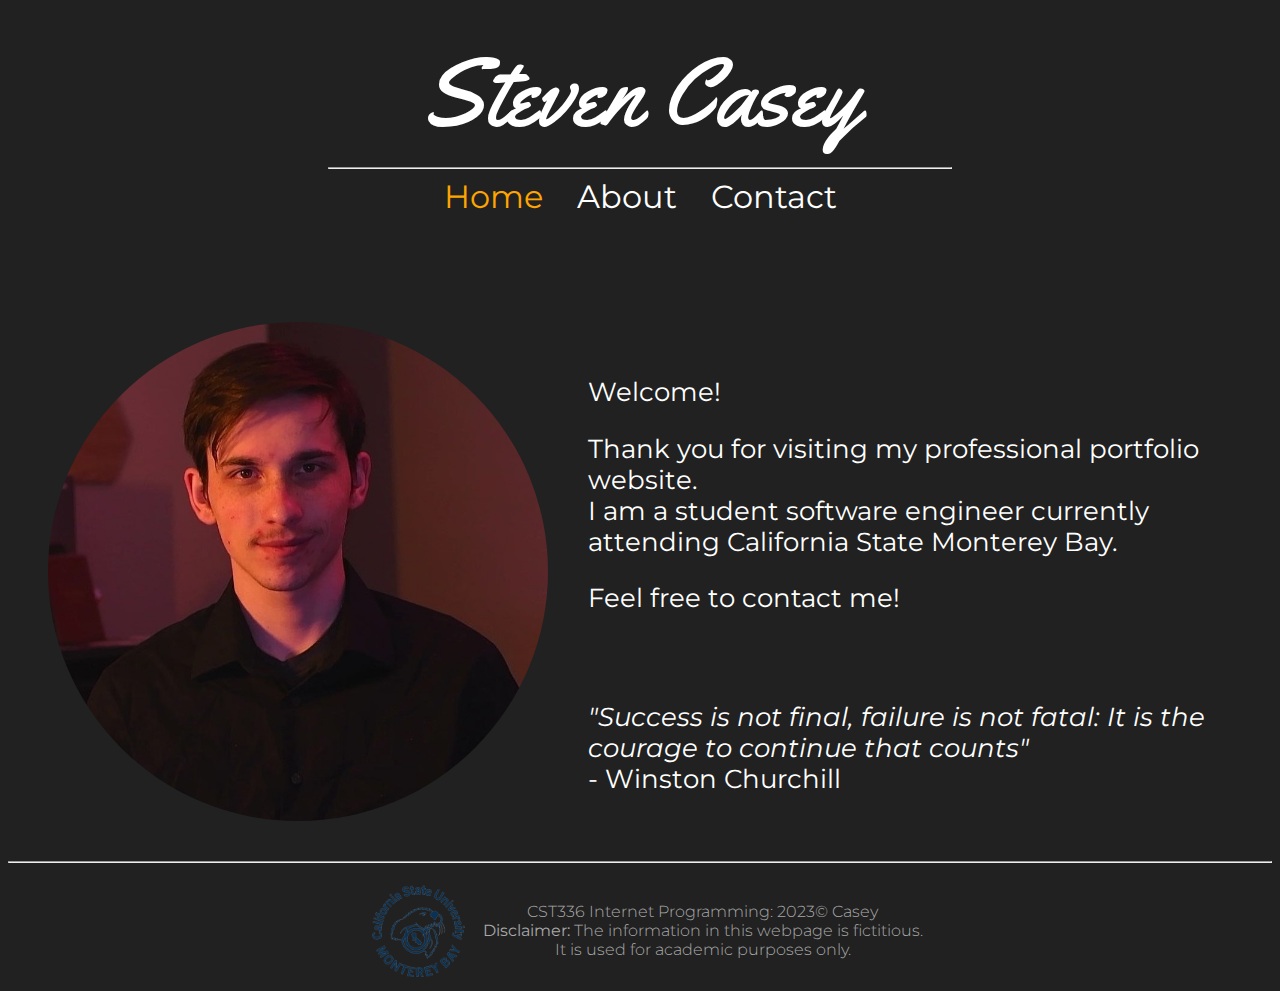
<file: index.html>
<!DOCTYPE html>
<html lang="en">

    <head>
        <meta charset="UTF-8"/>
        <title>Steven Casey: Personal Website</title>
        <link href="css/style.css" rel="stylesheet" type="text/css"/>
        <link rel="preconnect" href="https://fonts.googleapis.com">
        <link rel="preconnect" href="https://fonts.gstatic.com" crossorigin>
        <link href="https://fonts.googleapis.com/css2?family=Montserrat:wght@300;500;700&family=Yellowtail&display=swap" rel="stylesheet">
    </head>

    <body>
        <div class="content">
            <div class="nameplate">
                <h1>Steven Casey</h1>
                <hr>
            </div>


            <div class="navbar_container">
                <nav class="navbar">
                    <a href="index.html" style="color: orange;">Home</a>
                    <a href="about.html">About</a>
                    <a href="contact.html">Contact</a>
                </nav>
            </div>

            <main>
                <figure>
                    <img src="img/Steven_Figure.jpg" alt="Picture of Steven Casey" />
                </figure>

                <div class="fluff_container">
                    Welcome! <br />
                    <p>Thank you for visiting my professional portfolio website. <br />
                    I am a student software engineer currently attending California State Monterey Bay. <br />
                    </p>
                    <p>Feel free to contact me!</p>

                    <br /><br />
                    <em>"Success is not final, failure is not fatal: It is the courage to continue that counts"</em>
                    <br />
                    - Winston Churchill
                </div>
            </main>
        </div>

        
        <footer class="footer">
            <hr>
            <div class="container">
                <img src="img/csumbLogo.png" alt="CSUMB logo">
                <div class="text_container">
                    <p>
                        CST336 Internet Programming: 2023&copy; Casey <br />
                        <strong>Disclaimer:</strong> The information in this webpage is fictitious. <br />
                        It is used for academic purposes only.
                    </p>
                </div>
            </div>
        </footer>
        
    </body>

</html>
</file>
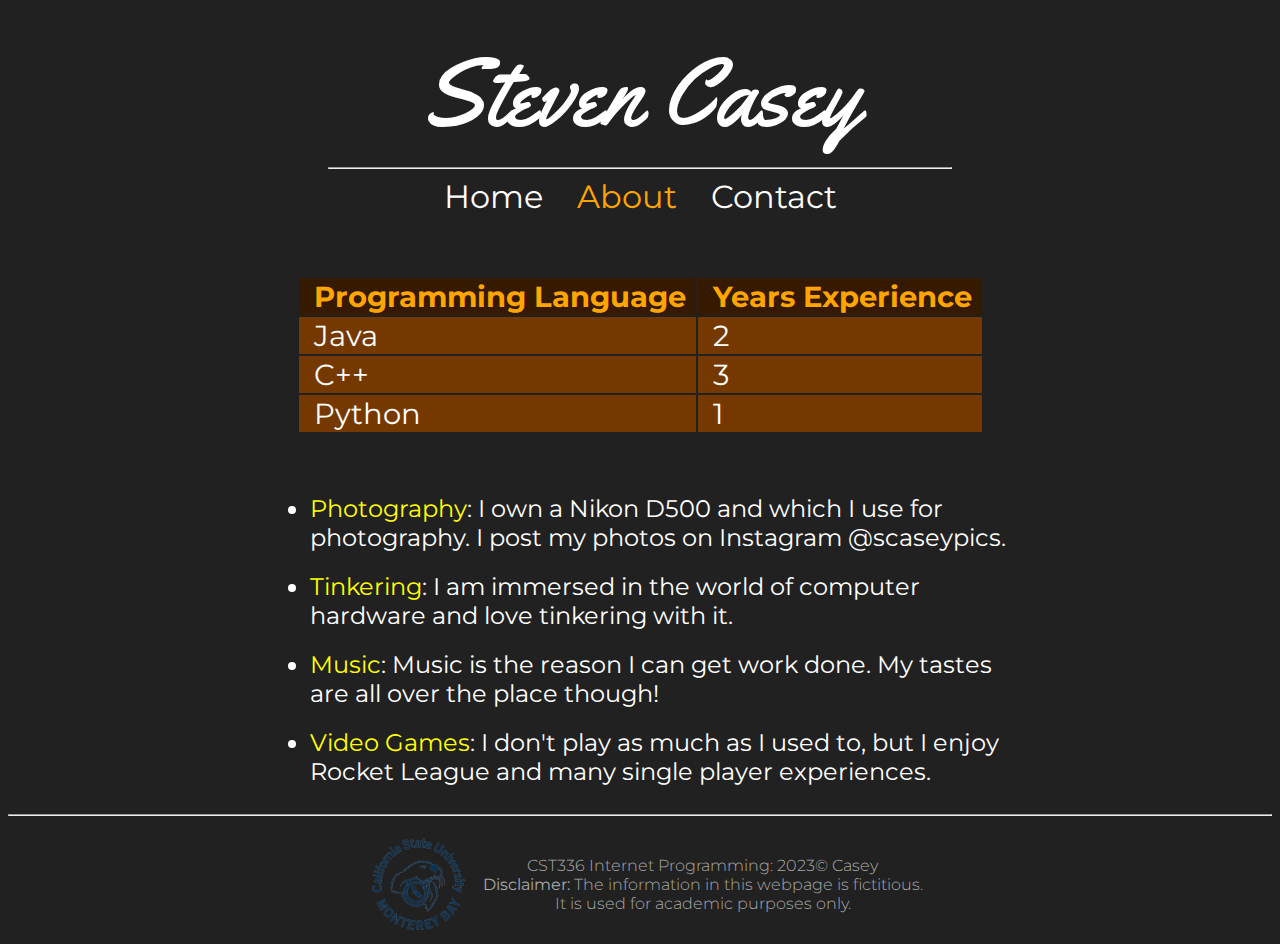
<file: about.html>
<!DOCTYPE html>
<html lang="en">
    <head>
        <meta charset="UTF-8">
        <title>About Steven Casey</title>
        <link href="css/style.css" rel="stylesheet" type="text/css"/>
        <link rel="preconnect" href="https://fonts.googleapis.com">
        <link rel="preconnect" href="https://fonts.gstatic.com" crossorigin>
        <link href="https://fonts.googleapis.com/css2?family=Montserrat:wght@300;500;700&family=Yellowtail&display=swap" rel="stylesheet">
    </head>

    <body>
        <div class="content">

            <div class="nameplate">
                <h1 class="name">Steven Casey</h1>
                <hr>
            </div>


            <div class="navbar_container">
                <nav class="navbar">
                    <a href="index.html">Home</a>
                    <a href="about.html" style="color: orange;">About</a>
                    <a href="contact.html">Contact</a>
                </nav>
            </div>

            <table class="table_container">
                <tr id="table-header">
                    <td><strong>Programming Language</strong></td>
                    <td><strong>Years Experience</strong></td>
                </tr>
                <tr class="table-row">
                    <td>Java</td>
                    <td>2</td>
                </tr>
                <tr class="table-row">
                    <td>C++</td>
                    <td>3</td>
                </tr>
                <tr class="table-row">
                    <td>Python</td>
                    <td>1</td>
                </tr>
            </table>

            <ul id="interests">
                <li>
                    <span class="hobby">Photography</span>: I own a Nikon D500 and which I use for photography.
                    I post my photos on Instagram @scaseypics.
                </li>
                <li>
                    <span class="hobby">Tinkering</span>: I am immersed in the world of computer hardware
                    and love tinkering with it.
                </li>
                <li>
                    <span class="hobby">Music</span>: Music is the reason I can get work done.
                    My tastes are all over the place though!
                </li>
                <li>
                    <span class="hobby">Video Games</span>: I don't play as much as I used to,
                    but I enjoy Rocket League and many single player experiences.
                </li>
            </ul>
        </div>

        <footer class="footer">
            <hr>
            <div class="container">
                <img src="img/csumbLogo.png" alt="CSUMB logo">
                <div class="text_container">
                    <p>
                        CST336 Internet Programming: 2023&copy; Casey <br />
                        <strong>Disclaimer:</strong> The information in this webpage is fictitious. <br />
                        It is used for academic purposes only.
                    </p>
                </div>
            </div>
        </footer>

    </body>

</html>
</file>
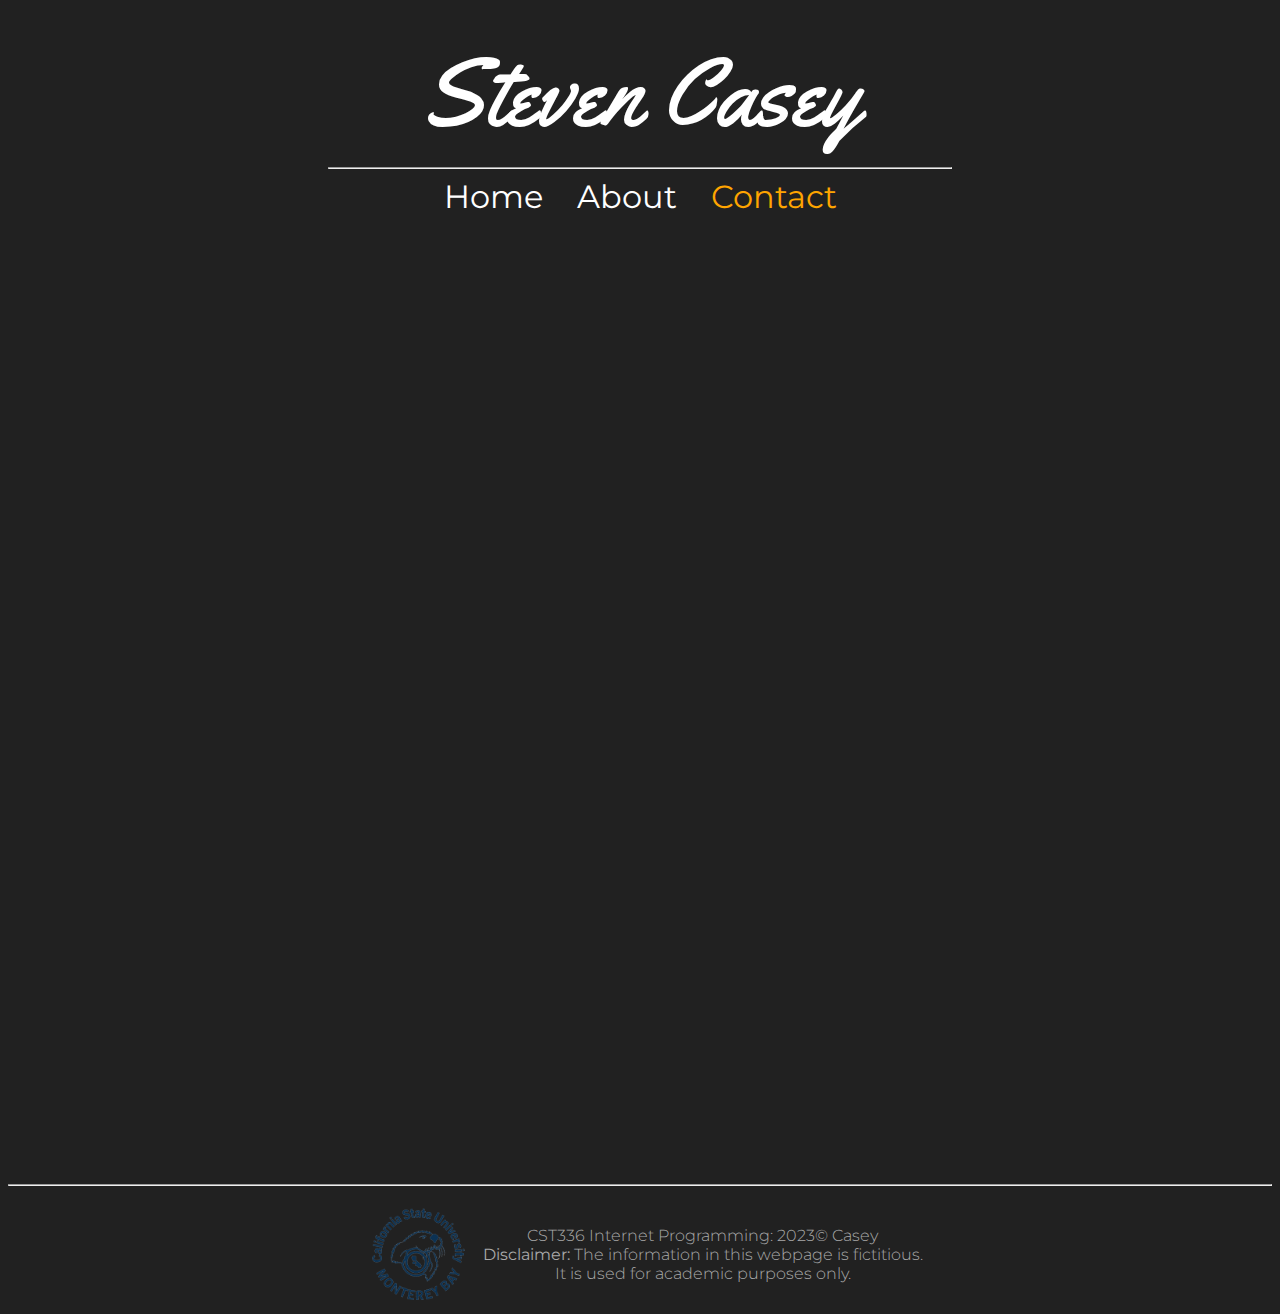
<file: contact.html>
<!DOCTYPE html>
<html lang="en">
    <head>
        <meta charset="UTF-8">
        <title>Contact Me</title>
        <link href="css/style.css" rel="stylesheet" type="text/css"/>
        <link rel="preconnect" href="https://fonts.googleapis.com">
        <link rel="preconnect" href="https://fonts.gstatic.com" crossorigin>
        <link href="https://fonts.googleapis.com/css2?family=Montserrat:wght@300;500;700&family=Yellowtail&display=swap" rel="stylesheet">
    </head>

    <body>
        <div class="content">
            <div class="nameplate">
                <h1 class="name">Steven Casey</h1>
                <hr>
            </div>


            <div class="navbar_container">
                <nav class="navbar">
                    <a href="index.html">Home</a>
                    <a href="about.html">About</a>
                    <a href="contact.html" style="color: orange;">Contact</a>
                </nav>
            </div>

            <div id="contact-form">
                <iframe src="https://docs.google.com/forms/d/e/1FAIpQLSdo1XXGZOrv3uAbtAsTstb259eJCznPokI8GADganQXzEIm5w/viewform?embedded=true"
                        width="640"
                        height="950"
                        frameborder="0"
                        marginheight="0"
                        marginwidth="0">Loading…</iframe>
            </div>


        </div>

        <footer class="footer">
            <hr>
            <div class="container">
                <img src="img/csumbLogo.png" alt="CSUMB logo">
                <div class="text_container">
                    <p>
                        CST336 Internet Programming: 2023&copy; Casey <br />
                        <strong>Disclaimer:</strong> The information in this webpage is fictitious. <br />
                        It is used for academic purposes only.
                    </p>
                </div>
            </div>
        </footer>
    </body>

</html>
</file>
<file: css/style.css>
* {
    font-family: 'Montserrat', sans-serif;
}

header, main, nav, footer {
    text-align: center;
}

html, body {
    height: 100%;
}

body {
    display: flex;
    flex-direction: column;
    background-color: #212121;
    color: white;
}

.nameplate {
    text-align: center;
    margin-left: 25vw;
    margin-right: 25vw;
}

.nameplate h1 {
    margin-bottom: 0;
    margin-top: 20px;
    font-size: 6em;
    font-family: 'Yellowtail', cursive;
    font-weight: 400;
}

.navbar a{
    padding: 15px 15px 4px;
    font-size: 2em;
    text-decoration: none;
    color: white;
}

.navbar a:hover {
    border-bottom: 2px orange solid;
    font-size: 2.1em;
    transition: .9s;
}

main {
    display: flex;
    justify-content: center;
    text-align: left;
    font-size: 1.6em;
    margin-top: 80px;
}

main .fluff_container {
    margin-top: 80px;
    max-height: 500px;
}

main img {
    border-radius: 400px;
    width: 500px;
}

.content {
    flex: 1 0 auto;
}

.footer {
    flex-shrink: 0;
}

.footer img {
    width: 100px;
    padding: 10px 15px 10px 10px;
}

footer .container {
    display: flex;
    justify-content: center;
}

footer .text_container {
    display: flex;
    flex-direction: column;
    margin-top: auto;
    margin-bottom: auto;
    font-weight: 300;
    color: darkgrey;
}

table {
    margin: 60px auto;
}

td {
    padding-right: 10px;
    padding-left: 15px;
    font-size: 1.8em;
}

td strong {
    color: orange;
}

#table-header {
    background-color: #351a00;
}

.table-row {
    background-color: #753900;
}

#interests {
    width: 700px;
    margin: 0 auto;
    text-align: left;
    font-size: 1.5em;
}

#interests li {
    padding-bottom: 20px;
}

.hobby {
    color: yellow;
}

#contact-form iframe{
    padding-top: 10px;
    margin: 0 auto;
    display: block;
}
</file>
